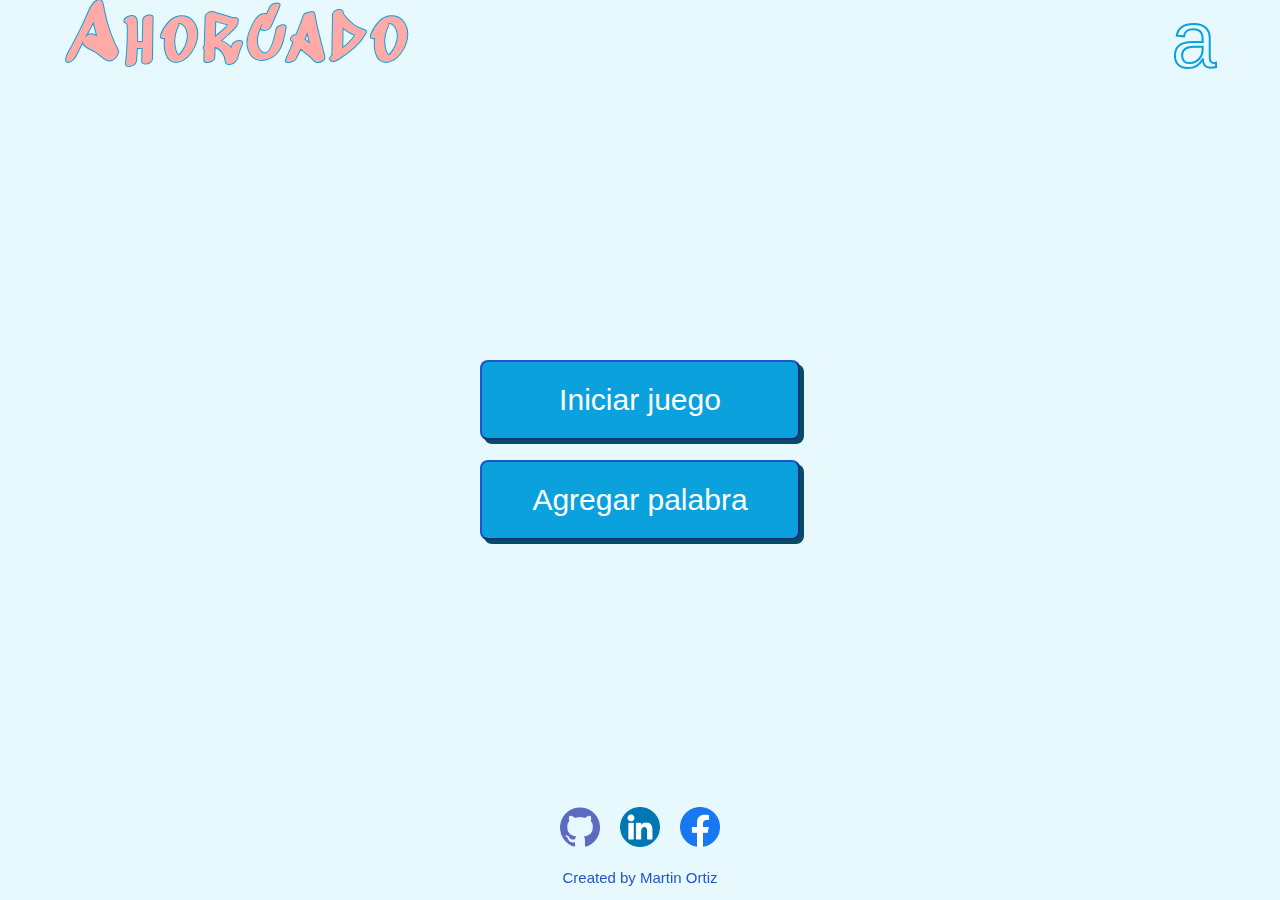
<file: index.html>
<!DOCTYPE html>
<html lang="es">

<head>
    <meta charset="UTF-8">
    <meta http-equiv="X-UA-Compatible" content="IE=edge">
    <meta name="viewport" content="width=device-width, initial-scale=1.0">
    <link rel="preconnect" href="https://fonts.googleapis.com">
<link rel="preconnect" href="https://fonts.gstatic.com" crossorigin>
<link href="https://fonts.googleapis.com/css2?family=Montserrat:wght@300&family=Sedgwick+Ave+Display&display=swap" rel="stylesheet">
    <link rel="stylesheet" href="css/reset.css">
    <link rel="stylesheet" href="css/botones.css">
    <link rel="stylesheet" href="css/style.css">
    
    <link rel="shortcut icon" href="src/man.png">

    <title>Juego del Ahorcado</title>
</head>

<body>
    <header>
        <div class="titulo">
            <h2>Ahorcado</h2>
            <h2>Ahorcado</h2>
        </div>
        <div class="logo">
            <h1>a</h1>
        </div>
    </header>

    <main>
        <section class="contenedor">
            <a class="btn-link" href="game.html"><input class="btn-inicio" type="button" value="Iniciar juego"></a>
            <a class="btn-link" href="adminwords.html"><input class="btn-inicio" type="button" value="Agregar palabra"></a>
            
        </section>
    </main>

    <footer>
        <section class="logos-redes">
            <a href="https://github.com/Martin-Ortiz"><img class="icono-pie" src="src/github.png" alt="" srcset=""></a>
            <a href="https://www.linkedin.com/in/ortizdmdev"><img class="icono-pie" src="src/linkedin.png" alt="" srcset=""></a>
            <a href="https://www.facebook.com/martin.leo.17"><img class="icono-pie" src="src/facebook.png" alt="" srcset=""></a>
        </section>
        <p class="autor">Created by Martin Ortiz</p>
        
    </footer>
    <script src="js/arrayPalabras.js"></script>
</body>

</html>
</file>
<file: css/botones.css>
.contenedor{
    position: absolute;
    top: 50%;
    left: 50%;
    transform: translate(-50%, -50%);
    
}

.btn-inicio{
    display: block;
    background-color: #0AA1DD;
    box-shadow: #094c66 4px 4px 0px;
    border-radius: 8px;
    border-color: #2155CD;
    transition: transform 200ms, box-shadow 200ms;
    width: 20rem;
    height: 5rem;
    color: white;
    font-size: 30px;
    margin: 20px;
}

.btn-inicio:active{
    transform: translateY(4px) translateX(4px);
    box-shadow: #094cc6 0px 0px 0px;
}

.btn-inicio:hover{
    background-color: #79DAE8;
}

.btn-link{
    text-decoration: none;
}
</file>
<file: css/style.css>
body {
    background: #E8F9FD;
    font-family: 'Lucida Sans', 'Lucida Sans Regular', 'Lucida Grande', 'Lucida Sans Unicode', Geneva, Verdana, sans-serif;
}

header {
    width: 90%;
    display: inline-block;
    padding-left: 5%;
    padding-right: 5%;

}

.logo {
    text-align: right;
    font-size: 80px;
    color: transparent;
    -webkit-text-stroke: 2px #0AA1DD;
}

/*--animacion--*/


.titulo {
    font-family: 'Montserrat', sans-serif;
    font-family: 'Sedgwick Ave Display', cursive;
    position: relative;

}

.titulo h2 {
    font-size: 80px;
    position: absolute;
    letter-spacing: 5px;
}

.titulo h2:nth-child(1) {
    color: transparent;
    -webkit-text-stroke: 2px #0AA1DD;
}

.titulo h2:nth-child(2) {
    color: #ffaaa7;
    animation: animacion 3s ease-in-out infinite;
}

@keyframes animacion {

    0%,
    100% {
        clip-path: polygon(0% 45%,
                16% 44%,
                33% 50%,
                54% 60%,
                70% 61%,
                84% 59%,
                100% 52%,
                100% 100%,
                0% 100%);
    }

    50% {
        clip-path: polygon(0% 60%,
                15% 65%,
                34% 66%,
                51% 62%,
                67% 50%,
                84% 45%,
                100% 46%,
                100% 100%,
                0% 100%);
    }
}

/* Seccion del canvas*/
.lienzo {
    display: flex;
}

.lienzo>* {
    margin-left: auto;
    margin-right: auto;
    margin-top: 0;
    margin-bottom: 5px;
}

canvas {
    background-color: transparent;
}

/*------------------*/

/* Seccion del area de texto*/
.contenedor-letras {
    margin-top: 10px;
    display: flex;
    justify-content: center;
    align-items: center;

}

.contenedor-letras label {
    width: 40PX;
    height: auto;
    padding-bottom: 5PX;
    border-bottom: 8px #0AA1DD;
    color: #79DAE8;
    border-style: solid;
    text-align: center;
    font-size: 30px;
    margin-right: 10PX;

}

/*-------------------*/
.contenedor-letras-erroneas {
    margin-top: 10px;
    display: flex;
    justify-content: center;
    align-items: center;

}

.letras-equivocadas {
    color: #ffaaa7;
    text-align: center;
    font-size: 30px;
    letter-spacing: 20px;

}

/* Contenedor de letras erroneas*/

/* Seccion del contenedor de botones del juego*/
.contenedor-btns {
    display: flex;
    justify-content: center;
    align-items: center;
}

/*--------------------*/

/*Contenedor letras*/
.contenedor-letra {
    margin: 10px;
    display: flex;
    justify-content: center;
    align-items: center;
}

.letra{
    width: 150px;
    background: transparent;
    color: #0AA1DD;
    font-size: 1rem;
    border: none;
    padding-bottom: 10px;
    text-align: center;
}
.letra:focus{
    outline: none;
}

/**/

/*Agregar palabra nueva contenedor*/
.palabra-nueva {
    position: absolute;
    top: 50%;
    left: 50%;
    transform: translate(-50%, -50%);
}

.palabra-in {
    text-transform: uppercase;
    margin-bottom: 40PX;
    background: transparent;
    color: #0AA1DD;
    font-size: 30px;
    border: none;
    padding-bottom: 10px;

}

.palabra-in:focus {
    color: #0AA1DD;
    outline: none;
}

.palabra-in::placeholder {
    text-transform: lowercase;
    color: #0AA1DD;
    font-family: 'Lucida Sans', 'Lucida Sans Regular', 'Lucida Grande', 'Lucida Sans Unicode', Geneva, Verdana, sans-serif;
}

/*---------------*/
/*aviso*/
.aviso {
    color: #2155CD;
}

.exclamacion{
    width: 16px;
}

footer {
    width: 100%;
    position: fixed;
    bottom: 5px;
}

.logos-redes {
    display: flex;
    justify-content: center;
}

.icono-pie {
    width: 40px;
    padding: 10px;
}

.autor{
    padding: 10px;
    color: #2155CD;
    font-size: 15px;
    text-align: center;
}

/* medias queries*/
@media (min-width: 50px) and (max-width: 480px) {
    main {
        display: block;
        width: 100%;
        font-size: 20px;
    }

    .titulo h2 {

        font-size: 60px;
    }

    .logo {
        display: none;
    }

    .contenedor-btns {
        display: block;
    }

    .btn-inicio {
        display: block;
        width: 15rem;
        height: 4rem;
        font-size: 20px;
        margin: auto;
        margin-top: 15px;

    }

    .lienzo {
        margin-top: 70px;
    }

    canvas {
        width: 280px;
    }

    .swal-modal {
        width: 100%;
    }

    .contenedor-letras label {
        width: 30PX;
        height: auto;
        padding-bottom: 5PX;
        border-bottom: 5px #0AA1DD;
        color: #79DAE8;
        border-style: solid;
        text-align: center;
        font-size: 20px;
        margin-right: 8PX;

    }

    .letras-equivocadas {
        font-size: 20px;
        letter-spacing: 15px;

    }

    .palabra-in {
        font-size: 20px;
        padding-bottom: 10px;

    }

    .aviso {
        font-size: 10px;
    }
    .exclamacion{
        width: 10px;
    }

    

    

}
</file>
